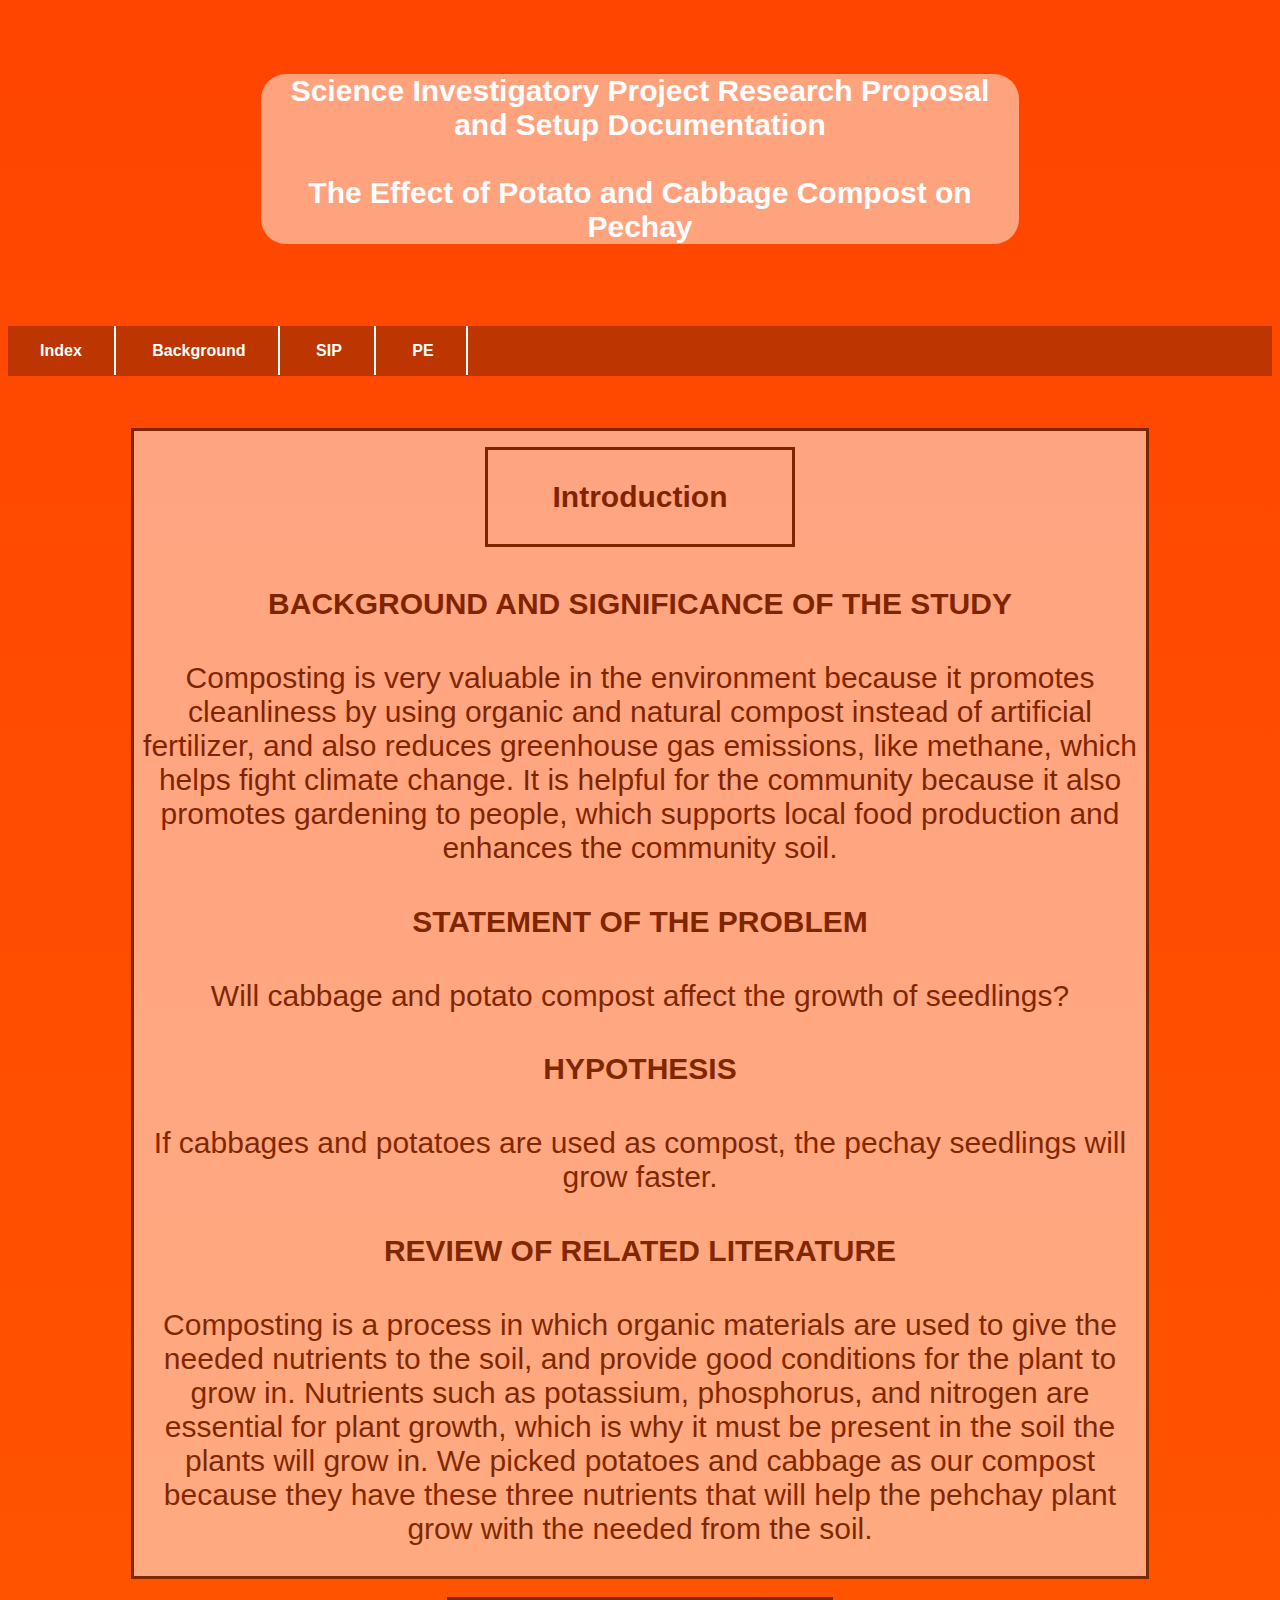
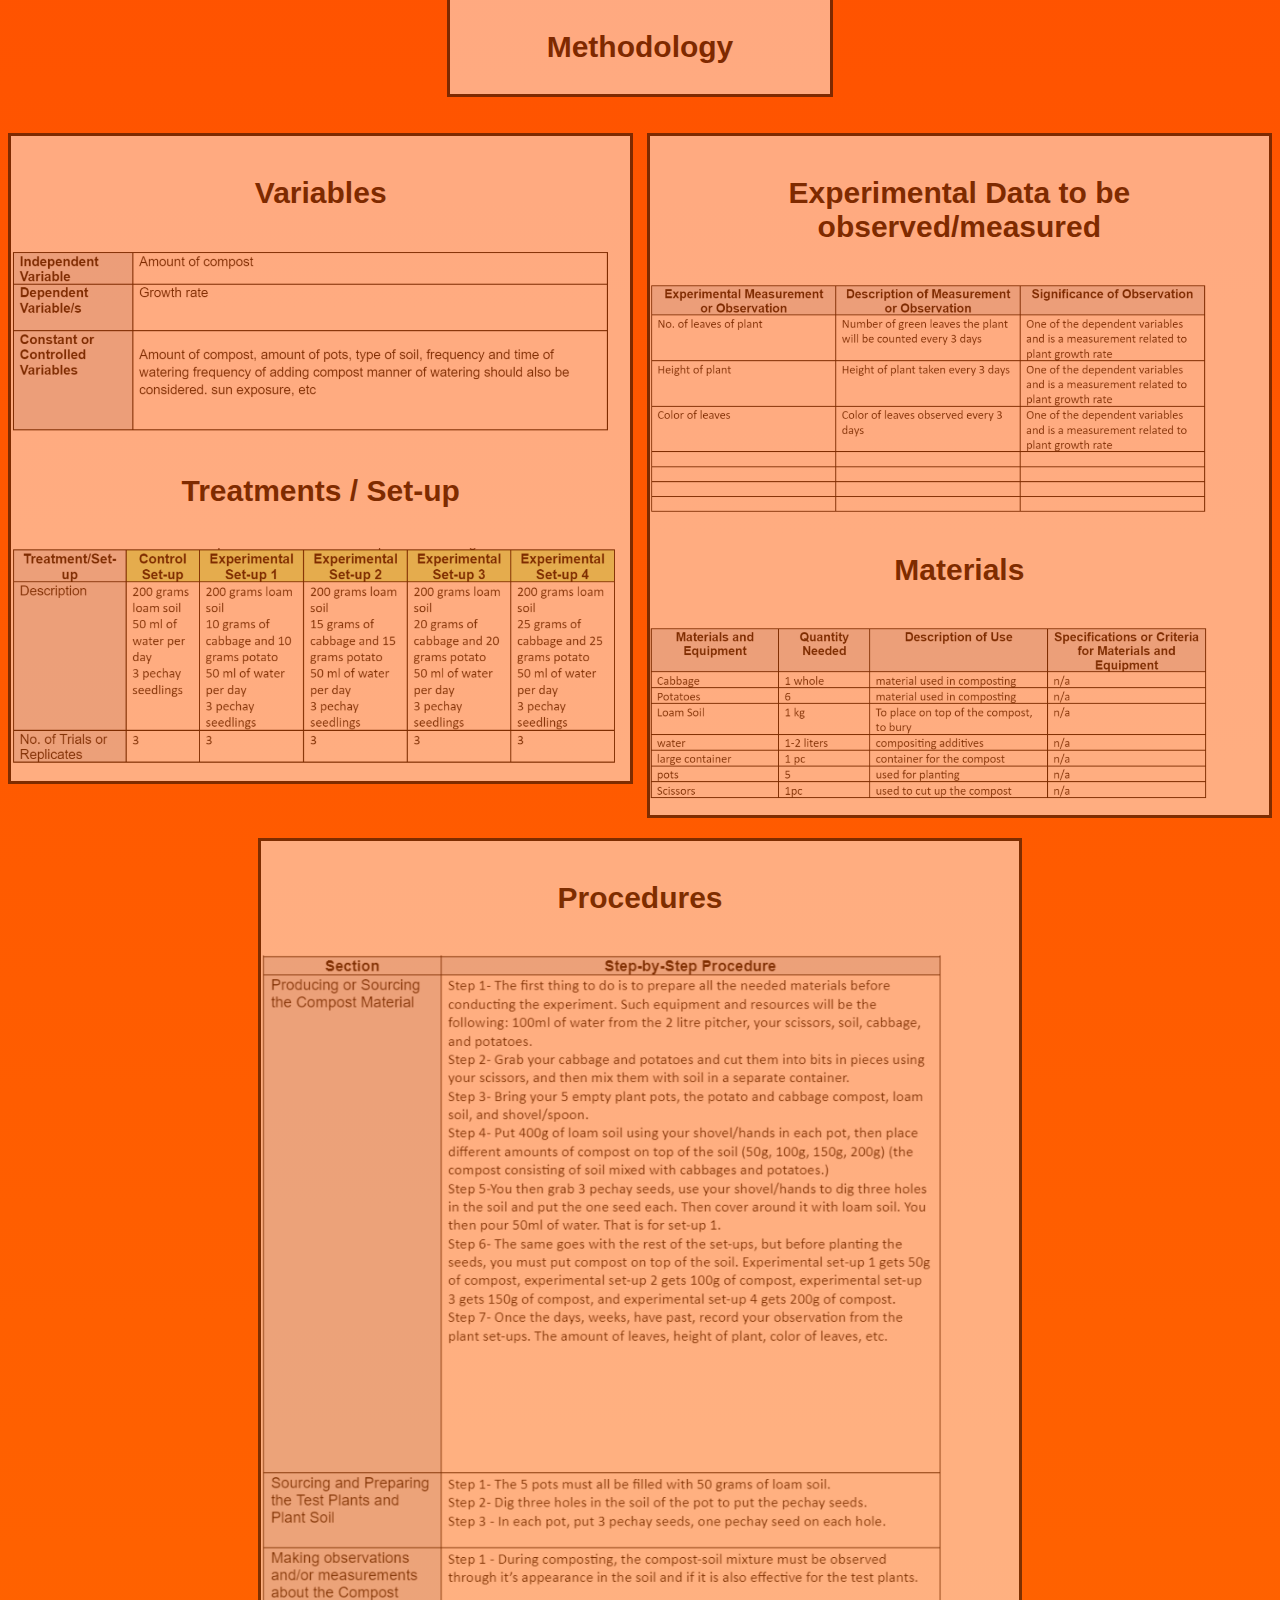
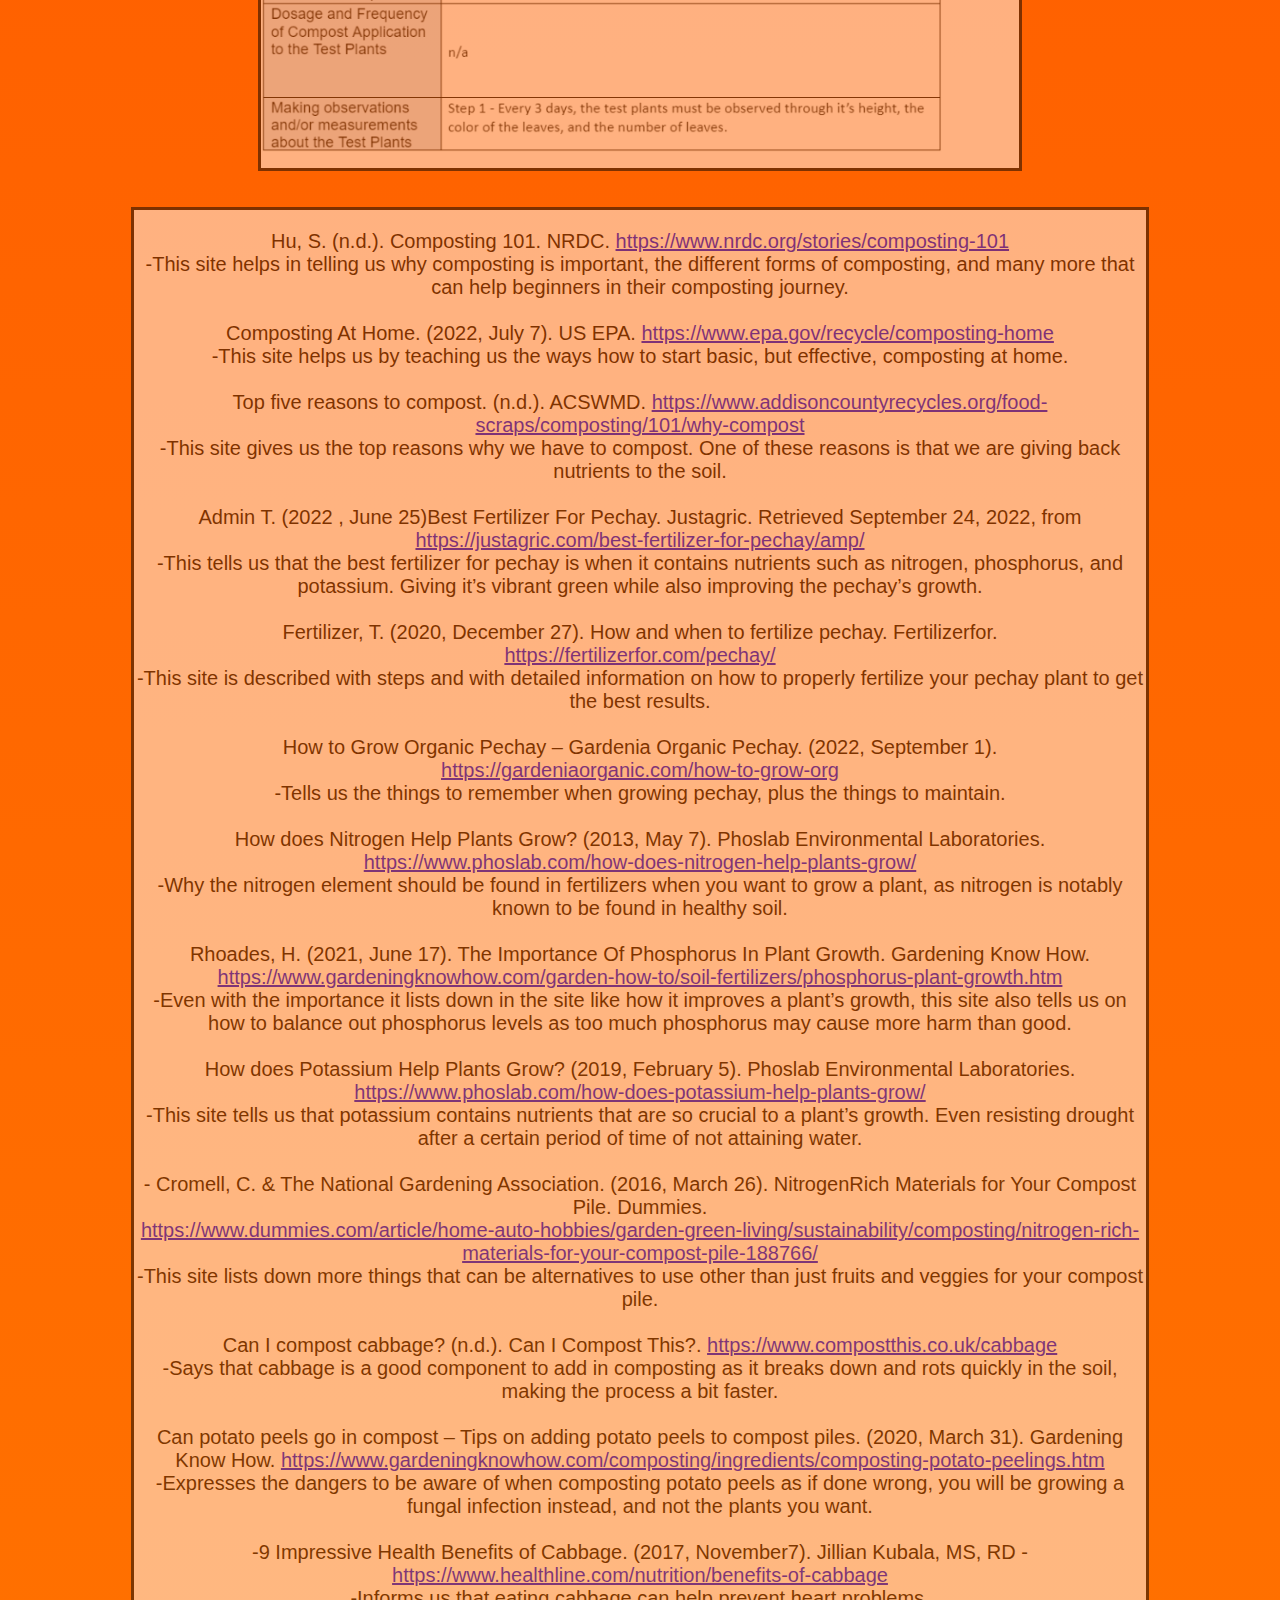
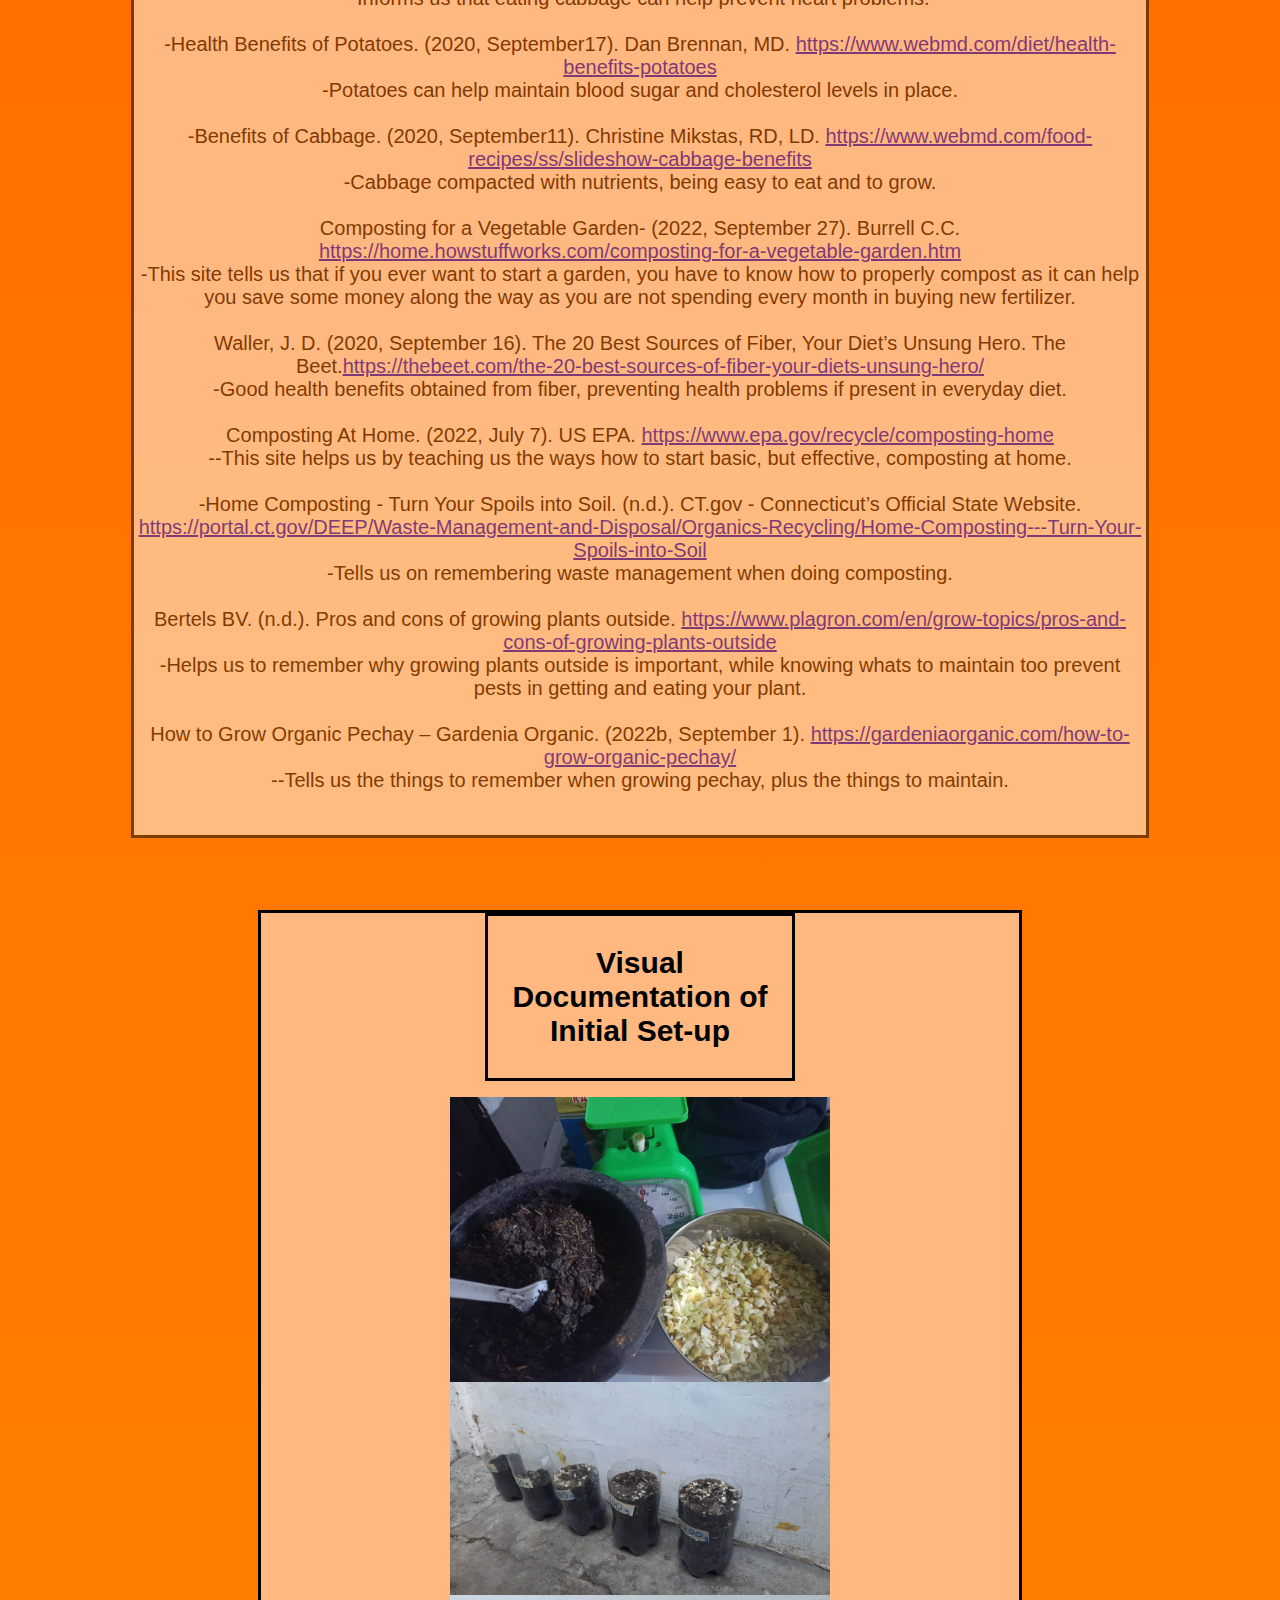
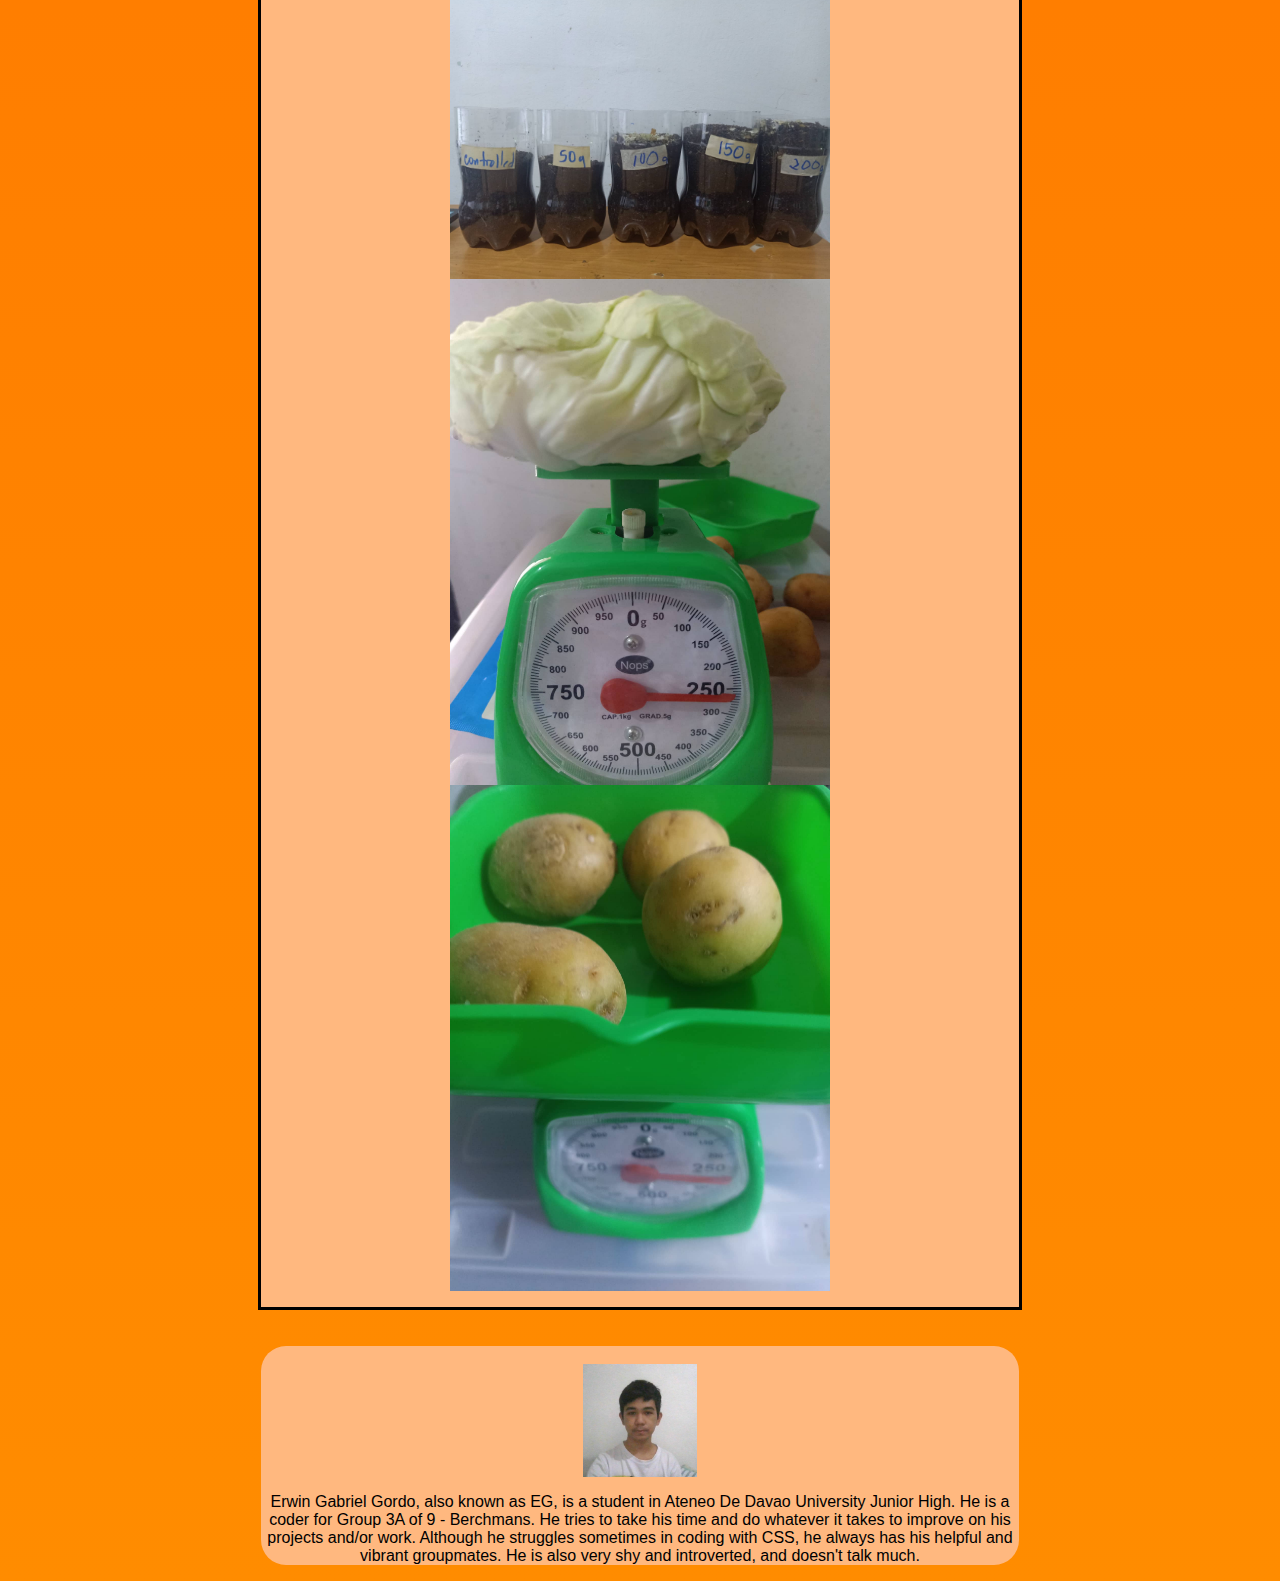
<file: sip.html>
<html>
<head>
    <title> 
     SIP - Gordo
    </title>
    
	<style>
html * {font-family:Arial;}
p.text{font-size:30px;text-align:center;}
h3{text-align:center;font-size:30px;}
h4{text-align:center;font-size:30px;}
body{background-image:linear-gradient(#FF4500, #FF8C00)}
p.title{color:#ffffff;font-weight:bold;text-align:center;font-size:30px;}
div.title{background-color:#ffa37f; width:60%;border-radius: 25px;margin:auto}
div.bodydiv1{margin:auto;background-color:#ffffff;opacity:0.5; width:80%; border:solid;}
div.floatdiv1{float:right;background-color:#ffffff;opacity:0.5; width:49%; border:solid;left:100px;}
div.floatdiv2{80px;background-color:#ffffff;opacity:0.5; width:49%; border:solid;}
div.floatdiv3{margin:auto;80px;background-color:#ffffff;opacity:0.5; width:60%; border:solid;}
div.aboutthedesigner{margin:auto;80px;background-color:#ffb87f;opacity:1; width:60%; border-radius:25px;}
img.example{display:block;margin:auto;width:15%;length:15%;}
img.variables{width:97%;length:97%;}
img.treatments{width:98%;length:98%;}
img.experimentaldata{width:90%;length:90%;}
img.procedure{width:90%;length:90%;}
img.materials{width:90%;length:90%;}
img.picture{width:50%;length:50%;}
div.title1{margin:auto;background-color:#ffffff;opacity:0.5; width:30%; border:solid;}
div.title2{margin:auto;background-color:#ffffff;opacity:1; width:30%; border:solid;}
div.title3{margin:auto;width:40%; border:solid;}
p.bibliography{font-size:20px;text-align:center;}
div.navigation{margin:auto;width:20%;border:solid;background-color:#ffffff;opacity:0.5;}
div.images{margin:auto;80px;background-color:#ffb87f;opacity:1; width:60%; border:solid;}
p.images{text-align:center;}
p.aboutme{text-align:center;}
p.navigation{text-align:center;}
#nav_bar ul{list-style: none;padding: 1em 0;background-color:#bd3500;}
#nav_bar li{display: inline;}
#nav_bar a{padding: 1em 2em;text-decoration: none;color: white;font-weight: bold;border-right: 2px solid white;}
    </style>
</head>
<body>
<br><br>
<div class="title"> <p class="title">Science Investigatory Project Research Proposal and Setup Documentation<br><br>
 The Effect of Potato and Cabbage Compost on Pechay </p>
</div>
<br><br>
<nav id="nav_bar">
  <ul>
    <li><a href="index.html" target="_blank">Index</a></li>
    <li><a href="background.html" target="_blank">Background</a></li>
    <li><a href="sip.html" target="_blank">SIP</a></li>
    <li><a href="pe.html" target="_blank">PE</a></li>
  </ul>
</nav>
<br><br>
<div class="bodydiv1">
<p class="bodytext">
<div class="title2">
<h3> Introduction </h3>
</div>
<h4>BACKGROUND AND SIGNIFICANCE OF THE STUDY</h3>
<p class="text">Composting is very valuable in the environment because it promotes cleanliness by using organic and natural compost instead of artificial fertilizer, and also reduces greenhouse gas emissions, like methane, which helps fight climate change. It is helpful for the community because it also promotes gardening to people, which supports local food production and enhances the community soil. </p>
<h4>STATEMENT OF THE PROBLEM</h4>
<p class="text">Will cabbage and potato compost affect the growth of seedlings?
</p>
<h4>HYPOTHESIS</h4>
<p class="text">If cabbages and potatoes are used as compost, the pechay seedlings will grow faster.
</p>
<h4>REVIEW OF RELATED LITERATURE</h4>
<p class="text">Composting is a process in which organic materials are used to give the needed nutrients to the soil, and provide good conditions for the plant to grow in. Nutrients such as potassium, phosphorus, and nitrogen are essential for plant growth, which is why it must be present in the soil the plants will grow in. We picked potatoes and cabbage as our compost because they have these three nutrients that will help the pehchay plant grow with the needed from the soil. 
</p>
</div>
<br>
<div class="title1">
<h3> Methodology </h3>
</div>
<br><br>
<div class="floatdiv1">
<p class="bodytext">
<h4>Experimental Data to be observed/measured</h4>
<img class="experimentaldata" src="experimentaldata.png"></img>
<br>
<h4>Materials</h4>
<img class="materials" src="materials.png"></img>
</p>
</div>
<div class="floatdiv2">
<p class="bodytext">
<h4>Variables</h4>
<img class="variables" src="variables.png"></img>
<br>
<h4>Treatments / Set-up</h4>
<img class="treatments" src="treatments.png"></img>
</p>
</div>
<br><br><br>
<div class="floatdiv3">
<p class="bodytext">
<h4>Procedures</h4>
<img class="procedure" src="procedure.png"></img>
</p>
</div>
<br><br>
<div class="bodydiv1">
<p class="bibliography">
Hu, S. (n.d.). Composting 101. NRDC. <a href="https://www.nrdc.org/stories/composting-101">https://www.nrdc.org/stories/composting-101</a><br>
-This site helps in telling us why composting is important, the different forms of composting, and many more that can help beginners in their composting journey. <br><br>


Composting At Home. (2022, July 7). US EPA. <a href="https://www.epa.gov/recycle/composting-home">https://www.epa.gov/recycle/composting-home</a><br>
-This site helps us by teaching us the ways how to start basic, but effective, composting at home. <br><br>


Top five reasons to compost. (n.d.). ACSWMD. <a href="https://www.addisoncountyrecycles.org/food-scraps/composting/101/why-compost">https://www.addisoncountyrecycles.org/food-scraps/composting/101/why-compost</a><br>
-This site gives us the top reasons why we have to compost. One of these reasons is that we are giving back nutrients to the soil. <br><Br>


Admin T. (2022 , June 25)Best Fertilizer For Pechay. Justagric. Retrieved September 24, 2022, from <br><a href="https://justagric.com/best-fertilizer-for-pechay/amp/">https://justagric.com/best-fertilizer-for-pechay/amp/</a><br>
-This tells us that the best fertilizer for pechay is when it contains nutrients such as nitrogen, phosphorus, and potassium. Giving it’s vibrant green while also improving the pechay’s growth. <br><br>


Fertilizer, T. (2020, December 27). How and when to fertilize pechay. Fertilizerfor. <br><a href="https://fertilizerfor.com/pechay/">https://fertilizerfor.com/pechay/</a><br>
-This site is described with steps and with detailed information on how to properly fertilize your pechay plant to get the best results. <br><br>


How to Grow Organic Pechay – Gardenia Organic Pechay. (2022, September 1). <br><a href="https://gardeniaorganic.com/how-to-grow-org">https://gardeniaorganic.com/how-to-grow-org</a><br>
-Tells us the things to remember when growing pechay, plus the things to maintain. <br><br>


How does Nitrogen Help Plants Grow? (2013, May 7). Phoslab Environmental Laboratories. <br><a href="https://www.phoslab.com/how-does-nitrogen-help-plants-grow/">https://www.phoslab.com/how-does-nitrogen-help-plants-grow/</a><br>
-Why the nitrogen element should be found in fertilizers when you want to grow a plant, as nitrogen is notably known to be found in healthy soil.<br><br>
 
Rhoades, H. (2021, June 17). The Importance Of Phosphorus In Plant Growth. Gardening Know How. <br><a href="https://www.gardeningknowhow.com/garden-how-to/soil-fertilizers/phosphorus-plant-growth.htm">https://www.gardeningknowhow.com/garden-how-to/soil-fertilizers/phosphorus-plant-growth.htm</a><br>
-Even with the importance it lists down in the site like how it improves a plant’s growth, this site also tells us on how to balance out phosphorus levels as too much phosphorus may cause more harm than good. <br><br>
 
How does Potassium Help Plants Grow? (2019, February 5). Phoslab Environmental Laboratories. <br><a href="https://www.phoslab.com/how-does-potassium-help-plants-grow/">https://www.phoslab.com/how-does-potassium-help-plants-grow/</a><br>
-This site tells us that potassium contains nutrients that are so crucial to a plant’s growth. Even resisting drought after a certain period of time of not attaining water. <br><br>


- Cromell, C. & The National Gardening Association. (2016, March 26). NitrogenRich Materials for Your Compost Pile. Dummies. <br><a href="https://www.dummies.com/article/home-auto-hobbies/garden-green-living/sustainability/composting/nitrogen-rich-materials-for-your-compost-pile-188766/">https://www.dummies.com/article/home-auto-hobbies/garden-green-living/sustainability/composting/nitrogen-rich-materials-for-your-compost-pile-188766/</a><br>
-This site lists down more things that can be alternatives to use other than just fruits and veggies for your compost pile. <br><br>
 
Can I compost cabbage? (n.d.). Can I Compost This?. <a href="https://www.compostthis.co.uk/cabbage">https://www.compostthis.co.uk/cabbage</a><br>
-Says that cabbage is a good component to add in composting as it breaks down and rots quickly in the soil, making the process a bit faster. <br><br>
 
Can potato peels go in compost – Tips on adding potato peels to compost piles. (2020, March 31). Gardening Know How. <a href="https://www.gardeningknowhow.com/composting/ingredients/composting-potato-peelings.htm">https://www.gardeningknowhow.com/composting/ingredients/composting-potato-peelings.htm</a><br>
-Expresses the dangers to be aware of when composting potato peels as if done wrong, you will be growing a fungal infection instead, and not the plants you want. <br><br>
 
-9 Impressive Health Benefits of Cabbage. (2017, November7). Jillian Kubala, MS, RD - <a href="https://www.healthline.com/nutrition/benefits-of-cabbage?fbclid=IwAR3BHKQ4APb9ZAwhNxS1Yz2YVsZKDiWvgrdGQcMYv4QaOZ76w8CKs0SzAdo#TOC_TITLE_HDR_6">https://www.healthline.com/nutrition/benefits-of-cabbage</a><br>
-Informs us that eating cabbage can help prevent heart problems. <br><br>


-Health Benefits of Potatoes. (2020, September17). Dan Brennan, MD. <a href="https://www.webmd.com/diet/health-benefits-potatoes?fbclid=IwAR3nELYqDs-PbHqEsga17JUmsW0_slNoz0E2q7uu-_aCesgSZcoKWnCtuxs#:~:text=Potatoes%20are%20a%20good%20source,help%20your%20body%20function%20properly">https://www.webmd.com/diet/health-benefits-potatoes</a><br>
-Potatoes can help maintain blood sugar and cholesterol levels in place.<br><br>
 
-Benefits of Cabbage. (2020, September11). Christine Mikstas, RD, LD. <a href="https://www.webmd.com/food-recipes/ss/slideshow-cabbage-benefits?fbclid=IwAR3IW5NBVrXqnun8JAVec_FkYjiSEa9SKsa8OoplZyOt7Fo98sQ4N9x1drw">https://www.webmd.com/food-recipes/ss/slideshow-cabbage-benefits</a><br>
-Cabbage compacted with nutrients, being easy to eat and to grow. <br><br>
 
Composting for a Vegetable Garden- (2022, September 27). Burrell C.C. <a href="https://home.howstuffworks.com/composting-for-a-vegetable-garden.htm?fbclid=IwAR3gVAxYvzgRNHAZ2tztrgClyP3JQSZ8fhf5eWzjaqM7JLoFQV7JY8J9fhA">https://home.howstuffworks.com/composting-for-a-vegetable-garden.htm</a><br>
-This site tells us that if you ever want to start a garden, you have to know how to properly compost as it can help you save some money along the way as you are not spending every month in buying new fertilizer. <br><br>
 
Waller, J. D. (2020, September 16). The 20 Best Sources of Fiber, Your Diet’s Unsung Hero. The Beet.<a href="https://thebeet.com/the-20-best-sources-of-fiber-your-diets-unsung-hero/">https://thebeet.com/the-20-best-sources-of-fiber-your-diets-unsung-hero/</a><br>
-Good health benefits obtained from fiber, preventing health problems if present in everyday diet. <br><br>
 
Composting At Home. (2022, July 7). US EPA. <a href="https://www.epa.gov/recycle/composting-home">https://www.epa.gov/recycle/composting-home</a><br>
--This site helps us by teaching us the ways how to start basic, but effective, composting at home.<br><br>


-Home Composting - Turn Your Spoils into Soil. (n.d.). CT.gov - Connecticut’s Official State Website. <a href="https://portal.ct.gov/DEEP/Waste-Management-and-Disposal/Organics-Recycling/Home-Composting---Turn-Your-Spoils-into-Soil">https://portal.ct.gov/DEEP/Waste-Management-and-Disposal/Organics-Recycling/Home-Composting---Turn-Your-Spoils-into-Soil</a><br>
-Tells us on remembering waste management when doing composting. <br><br>
 
Bertels BV. (n.d.). Pros and cons of growing plants outside. <a href="https://www.plagron.com/en/grow-topics/pros-and-cons-of-growing-plants-outside">https://www.plagron.com/en/grow-topics/pros-and-cons-of-growing-plants-outside</a><br>
-Helps us to remember why growing plants outside is important, while knowing whats to maintain too prevent pests in getting and eating your plant.<br><br>
 
How to Grow Organic Pechay – Gardenia Organic. (2022b, September 1). <a href="https://gardeniaorganic.com/how-to-grow-organic-pechay/">https://gardeniaorganic.com/how-to-grow-organic-pechay/</a><br>
--Tells us the things to remember when growing pechay, plus the things to maintain.<br><br>
 

</p>
</div>
<br><br><br><br>
<div class="images">
<div class="title3">
<h3>Visual Documentation of Initial Set-up</h3>
</div>
<p class="images">
<img class="picture" src="image1.png"></img>
<img class="picture" src="image2.png"></img>
<img class="picture" src="image3.png"></img>
<img class="picture" src="image4.png"></img>
<img class="picture" src="image6.png"></img>
</p>
</div>
<br><br>
<div class="aboutthedesigner">
<br>
<img src="me2.jpg" class="example"> </img>
<p class="aboutme">
Erwin Gabriel Gordo, also known as EG, is a student in Ateneo De Davao University Junior High. 
He is a coder for Group 3A of 9 - Berchmans.
He tries to take his time and do whatever it takes to improve on his projects and/or work. 
Although he struggles sometimes in coding with CSS, he always has his helpful and vibrant groupmates.
He is also very shy and introverted, and doesn't talk much.

<p>
</div>
</body>
</html>
</file>
